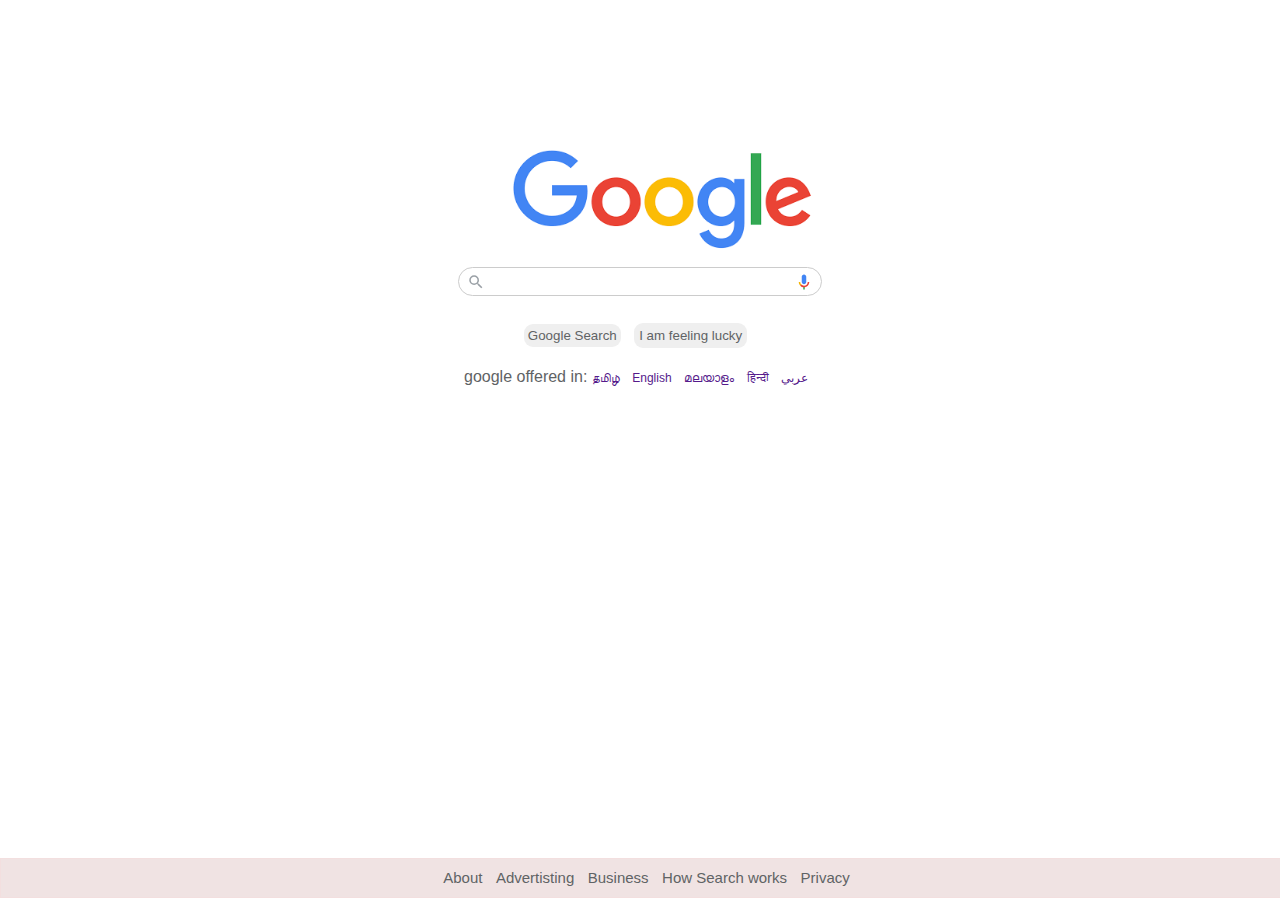
<file: GOOGLE PAGE/index.html>
<!DOCTYPE html>
<html lang="en">
  <head>
    <meta charset="UTF-8" />
    <meta http-equiv="X-UA-Compatible" content="IE=edge" />
    <meta name="viewport" content="width=device-width, initial-scale=1.0" />
    <title>&pound; Web Designing</title>
    <!-- custom styling -->
    <link rel="stylesheet" href="./assets/css/style.css" />
  </head>

  <body>
    <div class="logo">
      <img
        src="./assets/images/download.png"
        alt="google image"
        width="300px"
        hight="200px"
      />
      <div>
        <input type="text" name="google search" id="google-search" /></div>
     <div class="btn"> <button class="btn1">Google Search</button>
      <button class="btn2">I am feeling lucky</button>
    </div>
    <div class="language">
      <ol class="languages">google offered in:
        <li><a href="">தமிழ்</a></li>
        <li><a href="">English</a></li>
        <li><a href="">മലയാളം</a></li>
        <li><a href="">हिन्दी</a></li>
        <li><a href="">عربي</a></li>
      </ol>
    </div>
    </div>
    <!-- .languages>ol.languages>li*5>a -->
<footer>
  <ol class="footer">
    <li>About</li>
    <li>Advertisting</li>
    <li>Business</li>
    <li>How Search works</li>
    <li>Privacy</li>
  </ol>
</footer>



  </body>
</html>
</file>
<file: GOOGLE PAGE/assets/css/style.css>
* {
  margin: 0;
  padding: 0;
  font-family: sans-serif;
}
.logo{
    text-align: center;
    width: 50%;
    margin: auto;
    /* margin-top: 60px; */
    /* margin-left: 500px; */
    padding: 150px 0;
}
div > img{
    /* margin-right: 500px; */
    margin-left: 45px;
}
/* input styling */
#google-search {
    width: 350px;
    padding: 6px ;
    margin: 12px;
    border-radius: 25px;
    border: 1px solid #ccc;
    /* background-image:url(../images/google-mike.png),url(../images/search-icon.png); */
    background-size: 18px,18px;
    background-repeat: no-repeat;
    background-position: left 8px center, right 8px center ;
    background-image:url(../images/search.svg),url(../images/mike.svg);

} 

#google-search:focus{
    outline: none;
    /* first is vetical , second is harizontal, third is blur,fouth is spread.  */
     /* box-shadow: 12px 0 15px 4px rgba(0, 55, 162, 0.97), -12px 0 8px -4px rgba(0, 55, 162, 0.97); */
     /* box-shadow: 2px 0px 0px 0px red, -2px 0px 30px 0px blue; */
     /* this is tob */
/* box-shadow: 0 -5px 5px -5px rgb(56, 59, 236); */
/* this is bottom */
/* box-shadow: 0 5px 5px -5px green,0 -5px 5px -5px rgb(56, 59, 236); */
/* box-shadow: 10px 0 5px -4px blue, -20px 0 10px -10px green; */

/* box-shadow: 2px 3px 4px 2px #333; */
box-shadow: 0 0 5px blue;


}
/* .btn{
    margin-right: 20px;
    padding: 30px;
    border: none;
    border-radius: 15px;
} */
.btn{
    margin-top: 15px;
}
   
.btn1{
    margin-right: 9px;
    padding: 4px;
    border-radius: 9px;
    border: none;
    /* color: rgb(57, 66, 57); */
    /* background-color: rgb(27, 140, 185); */
    color: #5f6365;
    cursor: pointer;
}

.btn2{
    margin-right: 9px;
    padding: 5px;
    border-radius: 9px;
    border: none;
    /* color: rgb(243, 6, 124); */
    /* background-color: rgb(8, 206, 107); */
    color: #5f6365;
    cursor: pointer;
    /* cursor:help; */
}
.btn1,.btn2:focus{
    outline:none;
}
/* languages */
div > .language{
    margin: 20px;
}
.languages >li {
    list-style-type: none;
    display:inline;
    margin-right: 8px;
    font-size: 12px;
    text-decoration: none;

}
.languages > li > a {
    text-decoration: none;

}
.languages{
    color: #5f6365;
}
footer>ol.footer li{
    display: inline;
    margin-right: 9px;
    fill: #5f6365;
    font-size: 15px;
}
footer{
    text-align: center;
    border: 1px solid rgb(243, 223, 223);
    padding: 10px;
    position: fixed;
    bottom: 2px;
    /* display: block; */
    width: 100%;
    background-color: rgb(240, 227, 227);
    /* margin: auto; */
    /* font: size 1px; */
    color: #5f6365;
}
</file>
